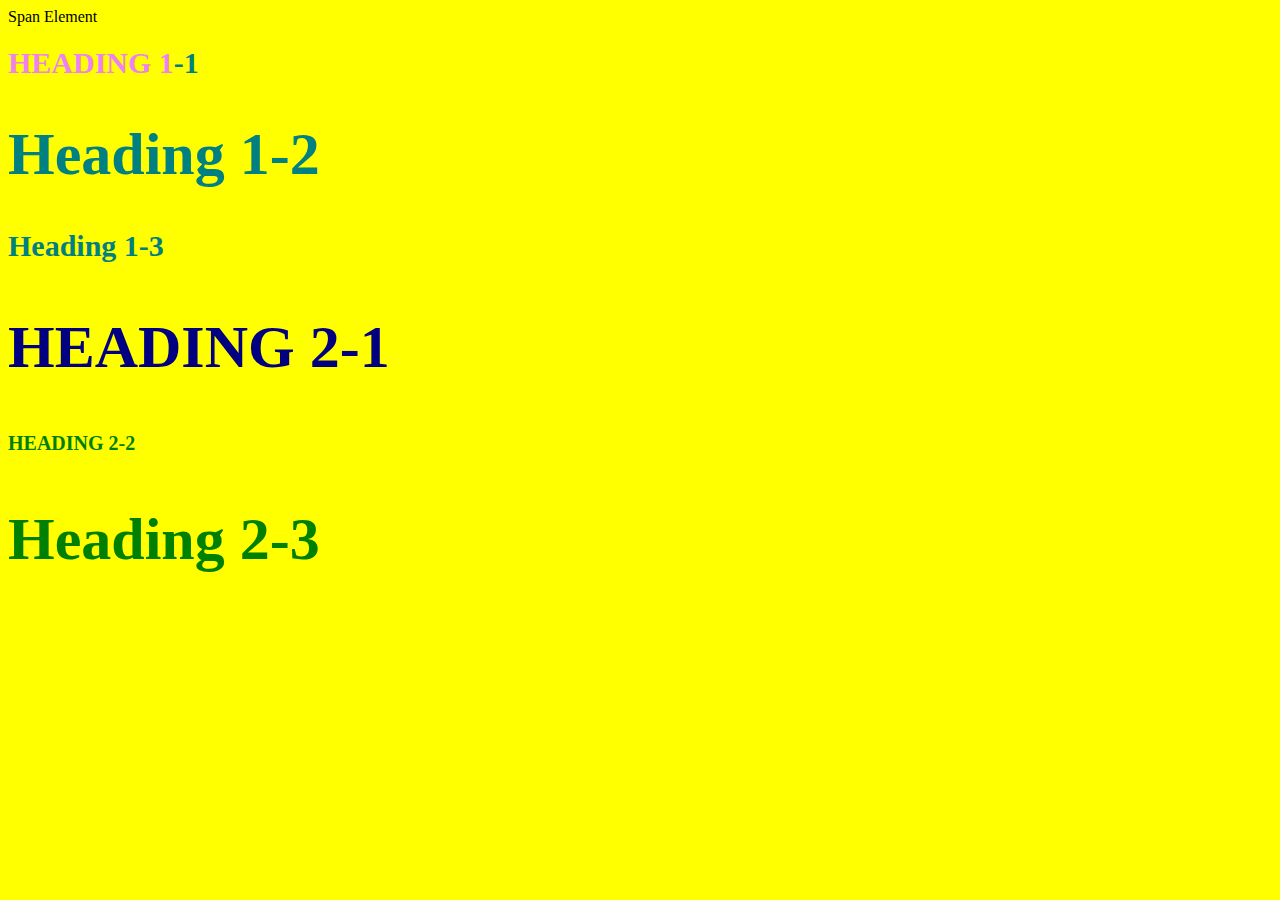
<file: style-testing.html>
<!DOCTYPE html>
<html>
<head>
	<meta charset="utf-8">
	<meta name="viewport" content="width=device-width, initial-scale=1">
	<title>Style Testing</title>
	<link rel="stylesheet" type="text/css" href="css/testing.css">
</head>
<body>
  <span>Span Element</span>
  <h1 class="uppercase"><span>Heading 1</span>-1</h1>
  <h1 class="big">Heading 1-2</h1>
  <h1>Heading 1-3</h1>
  <h2 class="big uppercase">Heading 2-1</h2>
  <h2 class="uppercase">Heading 2-2</h2>
  <h2 class="big">Heading 2-3</h2>
</body>
</html>
</file>
<file: css/testing.css>
body{
	background-color: yellow;
}
h1{
font-size: 30px; 
color: teal;
}
h2{
color: red;
font-size: 20px;
}
h2{
color: green;
}
.big{
font-size: 60px;
}
.uppercase{
text-transform: uppercase;
}
.big.uppercase{
color: navy;
}
h1 span{
color: violet;

}
</file>
